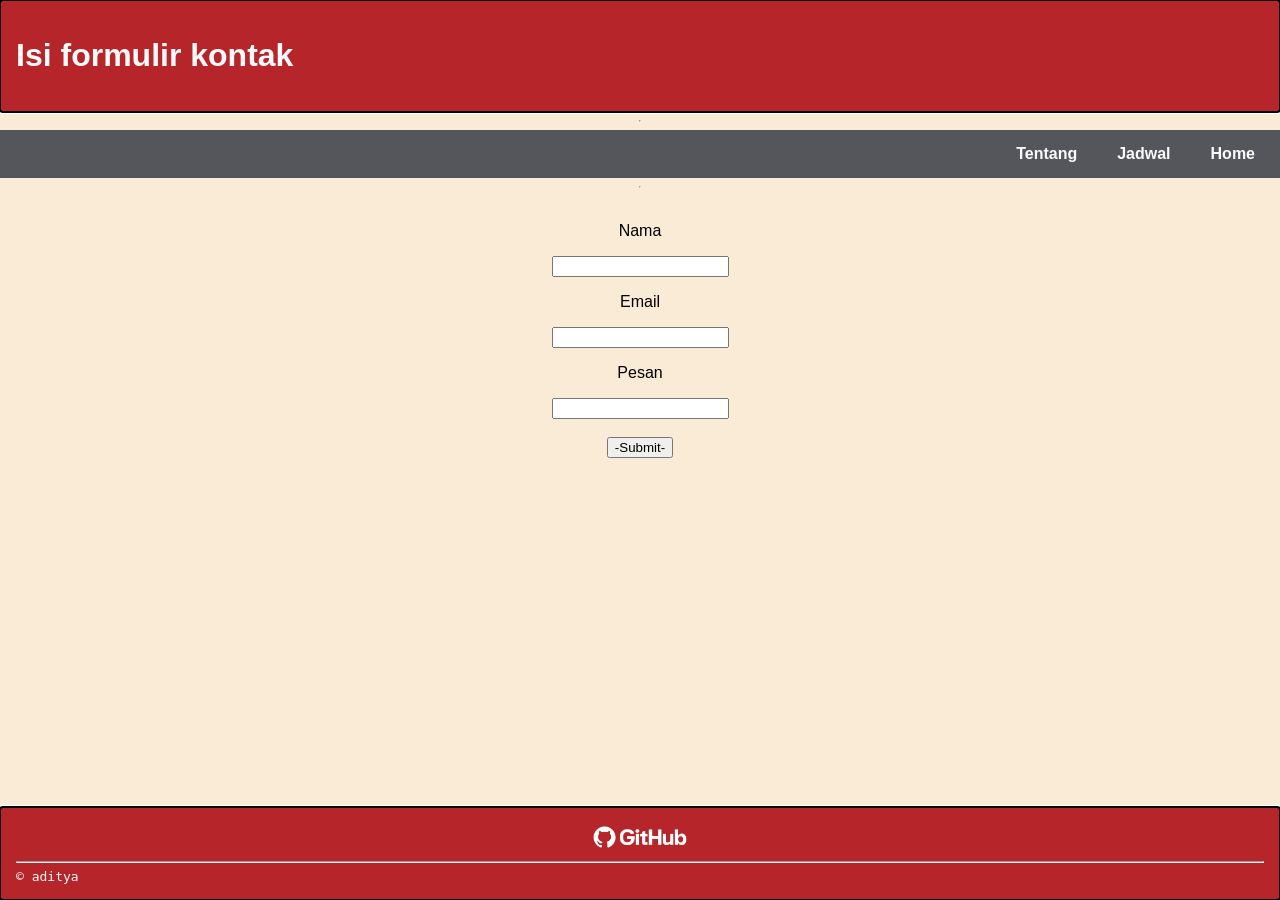
<file: kontak.html>
<!doctype html>
<html lang="en">

<html>
<head>
	<link rel="stylesheet" href="style.css">
</head>


<body>
	<header class="header">
			<h1> Isi formulir kontak </h1>
	</header>
	<hr>
	<nav class="top_nav">
		<a href = https://artscim.github.io/Portofolio/> Tentang </a>
		<a href = #jadwal> Jadwal </a>
		<a href = index.html> Home </a>
	</nav>
	<hr>
	<main>
		<div class="formulir">
			<p> Nama </p>
			<input type ="text"> </input>

			<p>Email</p>
			<input type ="email"> </input>

			<p>Pesan</p>
			<input type ="text"> </input>

			<br>
			<br>

			<button type="button">-Submit-</button>

		</div>
		  
	</main>

	<footer>
			
		<nav class="buttom_nav">
			<a href = https://github.com/AdityaAdnyana> <img src="GitHub_Lockup_White_Clearspace.png" alt="https://github.com/AdityaAdnyana" width="100"> </a>
			<!-- <a href = https://www.instagram.com/adityaadnyana7> <img src="Instagram_Icon.png" alt="https://www.instagram.com/adityaadnyana7" width="40"> </a> -->
		</nav>
				
		<hr>
		&copy aditya	
	</footer>	
</body>
</html>
</file>
<file: style.css>
header{
    align-items: center;
    display: flex;
    padding: 5px 15px;
    position: sticky;
    background-color:#B6252A;
    font-family: sans-serif;
    color: #FAFAFA;
    outline: auto;
    outline-color: black;  
    padding: 1rem;
}

body{
    margin: 0;
    background-color: antiquewhite;
    display: flex;
    flex-direction: column;
    justify-content:flex-start;
    min-height: 100vh;
    font-family: sans-serif;
}

h2{
    @media(orientation: portrait){
        text-align: center;
    }
}

main{
    display: flex;
    flex-direction: column;
    flex-grow: 1;
    margin: 10px;
    @media(orientation: portrait){
        align-items: center;
        justify-content: space-around;
    }
}

th{
    background-color: #55565B;
    color: #FAFAFA;
}

tr{
    background-color: #959597;
    color: #FAFAFA;
}

footer{
    background-color: #B6252A;
    color: #FAFAFA;
    padding: 5px 15px;
    outline: auto;
    outline-color: black;
    padding: 1rem;
    font-family: monospace;
}

.top_nav{
    background-color: #55565B;
    padding: 10px;
    display: flex;
    gap: 10px;
    justify-content: flex-end;
}

.top_nav a{
    color: #FAFAFA;
    text-decoration: none;
    padding: 5px 15px;
    display: flex;
    font-weight: bold;
}

.top_nav a:hover{
    background-color: #ffffff2b;
}

.buttom_nav{
    display: flex;
    justify-content: center;
}

.buttom_nav a:hover{
    background-color: #ffffff2b;
}

.foto{
    display: flex;
    justify-content: flex-start;
    @media (orientation: portrait) {
        justify-content: center;
        justify-items: center;
    }
}

.tentang-saya{
    display: flex;
    @media (orientation: portrait) {
        flex-direction: column;
        justify-content: center;
        justify-items: center;
    }
}

.paragraph_content{
    padding: 0px 10px;
}

.formulir{
    text-align: center;
}
</file>
